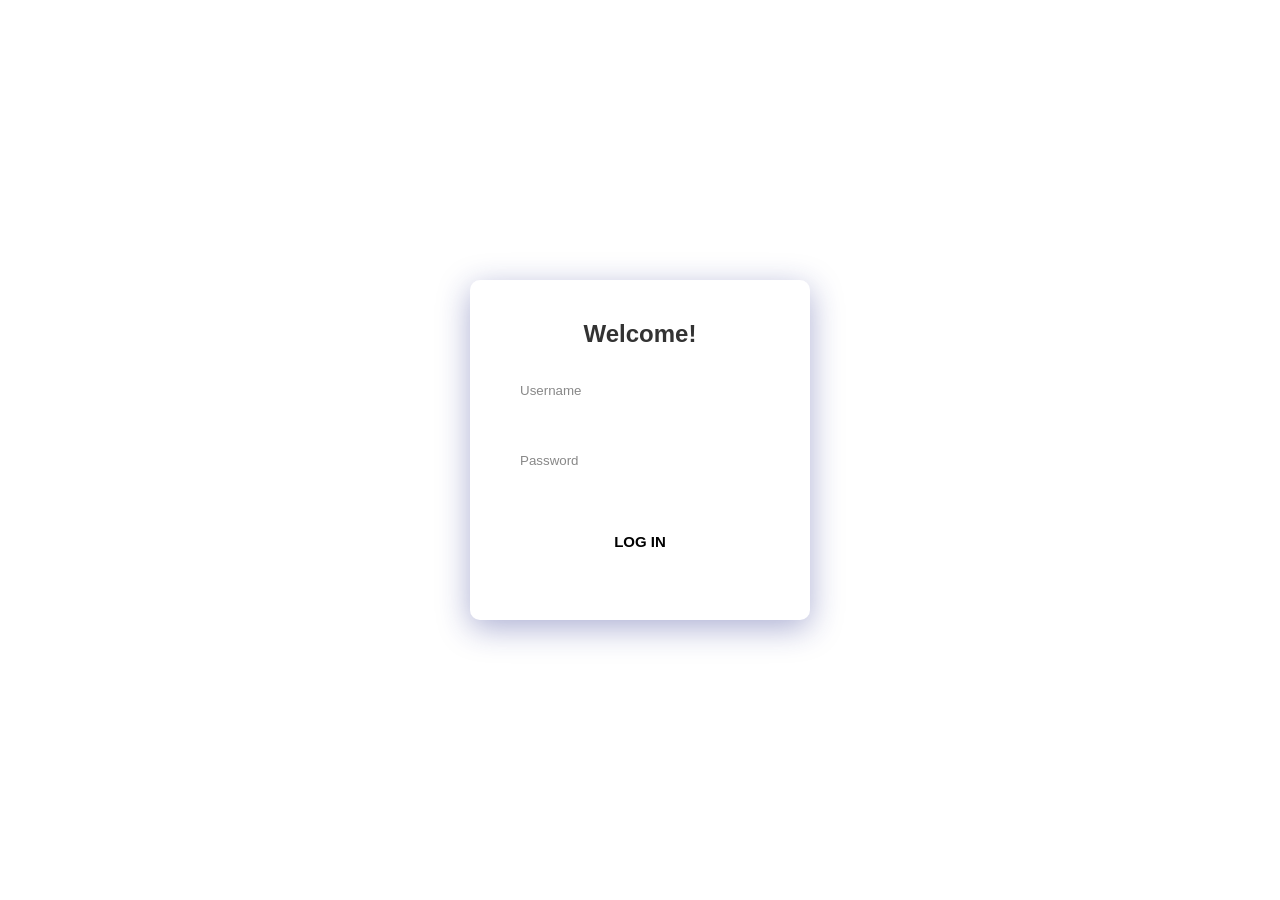
<file: index.html>
<!DOCTYPE html>
<html lang="en">
<head>
    <meta charset="UTF-8">
    <meta name="viewport" content="width=device-width, initial-scale=1.0">
    <title>Glassmorphism Login</title>
    <link rel="stylesheet" href="form.css">
    <script src="form.js"></script>
</head>
<body>
    <div class="background"></div>
    <div class="container">
        <div class="glass-login">
            <h2>Welcome!</h2>
            <form class="form">
                <div class="input-container">
                    <input type="text" id="username" placeholder="Username" required>
                    <div id="usernameError" class="error-message"></div> <!-- Error message display for username -->
                </div>
                <div class="input-container">
                    <input type="password" id="password" placeholder="Password" required>
                    <div id="passwordError" class="error-message"></div> <!-- Error message display for password -->
                </div>
                <button name='loginButton' type="submit" id="loginButton"> LOG IN
                </button>
                <!-- <span><button ><a href="./form2.html" style="text-decoration: none; all: unset;">REGISTER</a></button></span> -->
            </form>
        </div>
    </div>
</body>
</html>
</file>
<file: form.css>
body {
	margin: 0;
	padding: 0;
	font-family: Arial, sans-serif;
	display: flex;
	justify-content: center;
	align-items: center;
	height: 100vh;
	/* background: linear-gradient(to right, #ff7e5f, #feb47b, #ffcf95); */
}

.container {
    display: flex;
    justify-content: center;
    align-items: center;
    height: 100vh;
}

.background {
	position: fixed;
	top: 0;
	left: 0;
	width: 100%;
	height: 100%;
	/* background: linear-gradient(to right, #ff7e5f, #feb47b, #ffcf95); */
	background-image: url("https://www.bhmpics.com/downloads/wallpaper-thiet-ke/1.3b8ad2c7b1be2caf24321c852103598a-scaled.jpg");
	background-size: cover;
	z-index: 0;


}

.glass-login {
    background: rgba(255, 255, 255, 0.2);
    backdrop-filter: blur(10px);
    border-radius: 10px;
    padding: 20px;
    box-shadow: 0 8px 32px 0 rgba(31, 38, 135, 0.37);
    margin: auto; /* Center the login container */
    width: 300px; /* Set the width */
	height: 300px;
}

h2 {
	text-align: center;
	color: #333;
}

form {
	display: flex;
	flex-direction: column;
}

.input-container {
	margin-bottom: 20px;
	width: 15rem;
	margin-left: 15px;
}

input[type="text"],
input[type="password"] {
	width: 100%;
	padding: 15px;
	border: none;
	border-radius: 5px;
	background-color: rgba(255, 255, 255, 0.2);
	backdrop-filter: blur(10px);
	color: #333;
	outline: none;
	
}

input[type="text"]::placeholder,
input[type="password"]::placeholder {
	color: #888;
}

/* Existing CSS */

button {
	/* --glow-color: rgb(217, 176, 255); */
	/* --glow-spread-color: rgba(159, 165, 232, 0.519); */
	/* --enhanced-glow-color: rgb(231, 206, 255); */
	/* --btn-color: black; */
	border: .25em solid var(--glow-color);
	border: none;
	color: black;
	padding: 1em 3em;
	color: var(--glow-color);
	font-size: 15px;
	font-weight: bold;
	background-color: var(--btn-color);
	border-radius: 1em;
	outline: none;
	box-shadow: 0 0 1em .25em var(--glow-color),
		   0 0 4em 1em var(--glow-spread-color),
		   inset 0 0 .75em .25em var(--glow-color);
	text-shadow: 0 0 .5em var(--glow-color);
	position: relative;
	transition: all 0.3s;
	width: 150px;
	margin-left: 75px;
	margin-top: 10px;
	cursor: pointer;
   }
   
   button::after {
	pointer-events: none;
	content: "";
	position: absolute;
	top: 120%;
	left: 0;
	height: 100%;
	width: 100%;
	background-color: var(--glow-spread-color);
	filter: blur(2em);
	opacity: .7;
	transform: perspective(1.5em) rotateX(35deg) scale(1, .6);
   }
   
   button:hover {
	color: var(--btn-color);
	background-color: var(--glow-color);
	box-shadow: 0 0 1em .25em var(--glow-color),
		   0 0 4em 2em var(--glow-spread-color),
		   inset 0 0 .75em .25em var(--glow-color);
   }
   
   button:active {
	box-shadow: 0 0 0.6em .25em var(--glow-color),
		   0 0 2.5em 2em var(--glow-spread-color),
		   inset 0 0 .5em .25em var(--glow-color);
   }
   .error-message {
    color: rgb(30, 30, 30);
    font-size: 14px;
    margin-top: 5px;
}
/* ////////////////PAGE2/////////////////////// */
</file>
